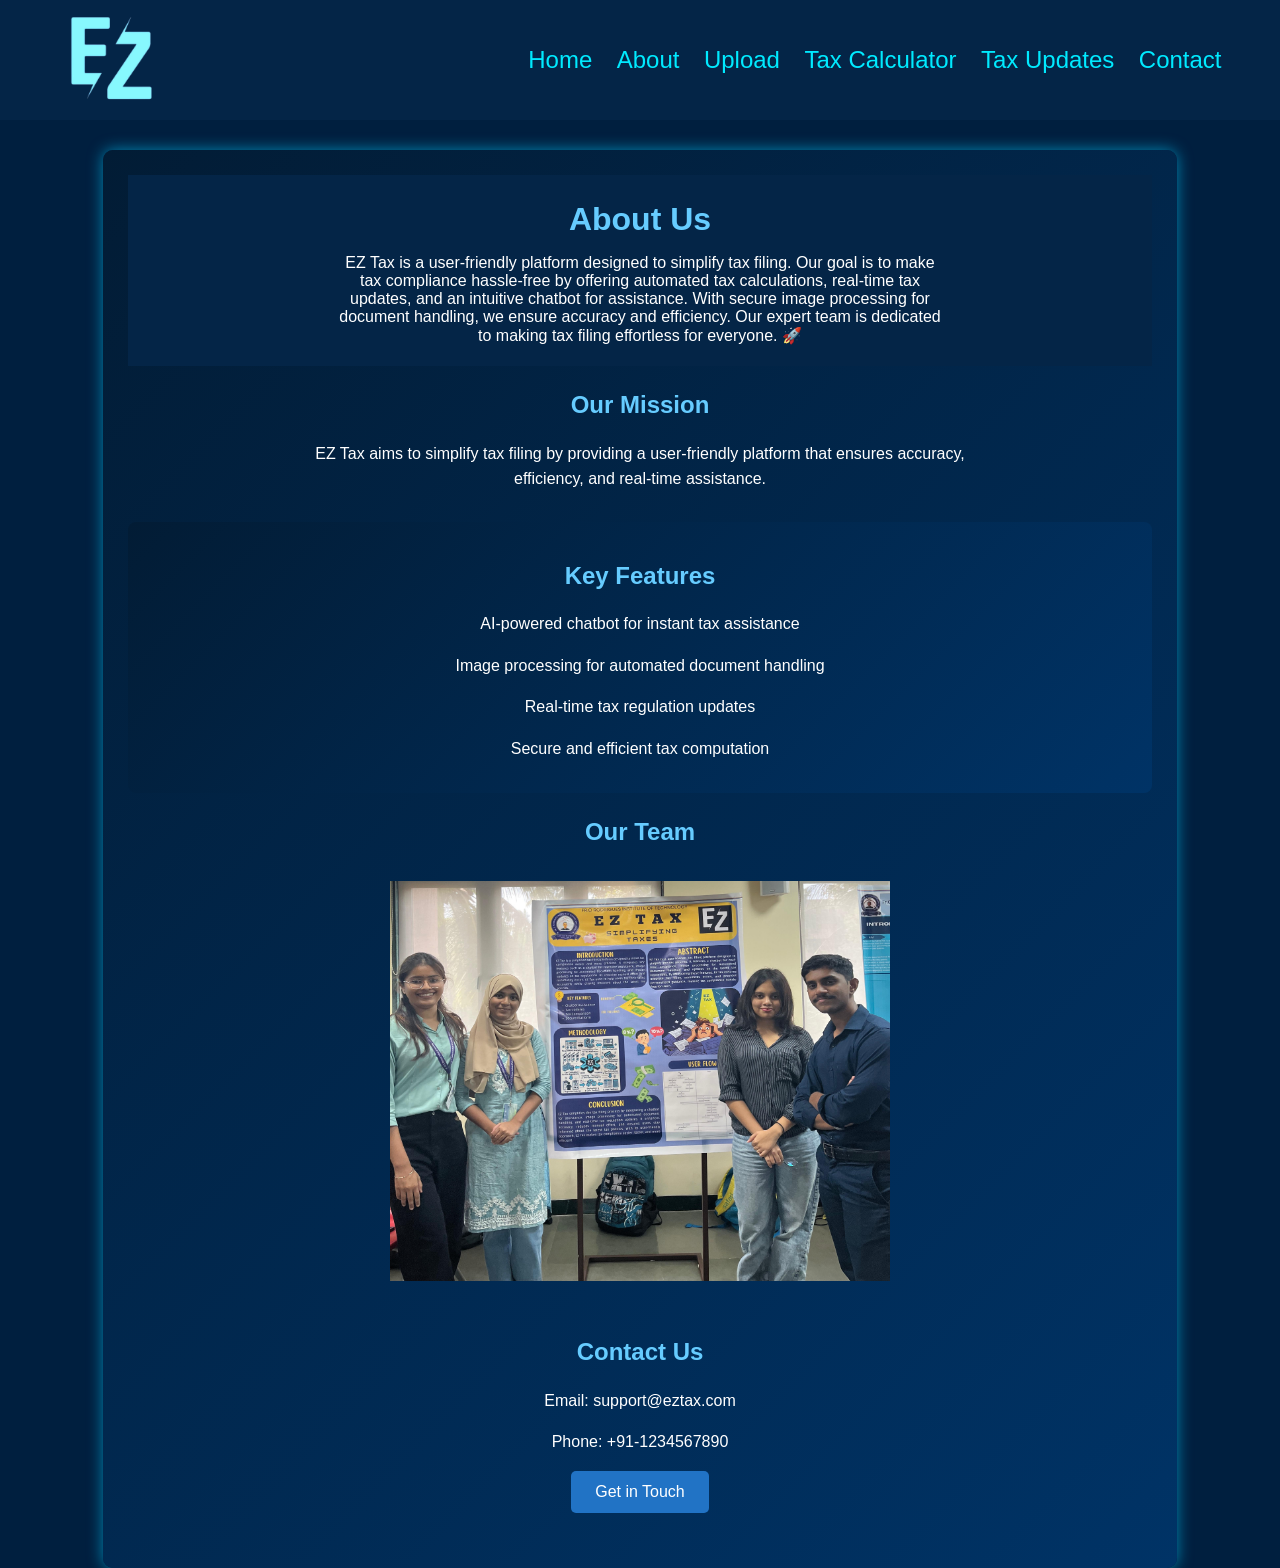
<file: about.html>
<!DOCTYPE html>
<html lang="en">
<head>
    <meta charset="UTF-8">
    <meta name="viewport" content="width=device-width, initial-scale=1.0">
    <title>About Us - EZ Tax</title>
    <style>     /* navbar */
        .nav_elements{
            padding-left: 300px;
        }
        
        .nav_text{
            font-size: 1.5em;
        }
        
        
        .logo {
            height: 100px;
            size: 400px;
            padding-bottom: 0px;
            padding-left: 50px;    
        }
        
        
        nav ul {
            list-style: none;
            text-align: right;
        }
        
        nav ul li {
            display: inline;
            margin-left: 20px;
        }
        
        nav ul li a {
            color: rgb(0, 234, 255);
            text-decoration: none;
        }
      



        header {
    background:#042547;
    padding: 5px;
                }

                body {
    font-family: Arial, sans-serif;
    margin: 0;
    padding: 0;
    background-color: #001f3f;
    color: #ffffff;
}

.container {
    width: 80%;
    margin: auto;
    overflow: hidden;
    background: linear-gradient(135deg, #021c35, #003366);
    padding: 25px;
    box-shadow: 0px 0px 15px rgba(0, 204, 255, 0.6);
    border-radius: 10px;
    margin-top: 30px;
    text-align: center;
}

h1, h2 {
    color: #66ccff;
    margin-bottom: 15px;
}

section {
    padding-left: 15%;
    padding-right: 15%;
    margin-bottom: 30px;
    line-height: 1.6;
}



.team-member {
    display: inline-block;
    margin: 15px;
    text-align: center;
}

.team-member p {
    margin: 5px 0;
    font-size: 14px;
}

button {
    background-color: #2173c5;
    color: white;
    padding: 12px 24px;
    border: none;
    cursor: pointer;
    font-size: 16px;
    border-radius: 5px;
    transition: all 0.3s ease-in-out;
}

button:hover {
    background-color: #002855;
    transform: scale(1.05);
}

#features {
    list-style-type: none;
    padding: 15px;
    background: linear-gradient(135deg, #021c35, #003366);
    margin: 10px 0;
    border-radius: 8px;
    font-size: 16px;
}

#features li {
    padding: 8px;
    border-bottom: 10px solid rgba(9, 0, 0, 0.941);
}

#features li:last-child {
    border-bottom: none;
}

    
    </style>
</head>
<header>
    <div class="container1">
        
      
        <nav>
           <table>
<tr>
<td>
    <img  src="logo.png" alt="EZ Tax Logo" class="logo">
</td>
<td class="nav_elements">
<ul >
    <li><a class="nav_text" href="index.html">Home</a></li>
    
    <li><a class="nav_text" href="about.html">About</a></li>
    <li><a class="nav_text" href="http://localhost:8501">Upload</a></li>
    <li><a class="nav_text" href="calc/index.html">Tax Calculator</a></li>
    <li><a class="nav_text" href="taxupdates.html">Tax Updates</a></li>
    <li><a class="nav_text" href="#contact">Contact</a></li>
</ul>
</td></tr>
           </table>
            <!-- <h1>EZ Tax</h1> -->
            
        </nav>
    </div>
</header>
<body>
    
    <div class="container">
        <header>
            <h1>About Us</h1>
            <p style="padding-left: 20%; padding-right: 20%;">EZ Tax is a user-friendly platform designed to simplify tax filing. Our goal is to make tax compliance hassle-free by offering automated tax calculations, real-time tax updates, and an intuitive chatbot for assistance. With secure image processing for document handling, we ensure accuracy and efficiency. Our expert team is dedicated to making tax filing effortless for everyone. 🚀</p>
        </header>
        
        <section id="mission">
            <h2>Our Mission</h2>
            <p>EZ Tax aims to simplify tax filing by providing a user-friendly platform that ensures accuracy, efficiency, and real-time assistance.</p>
        </section>
        
        <section id="features">
            <h2>Key Features</h2>
            
                <p>AI-powered chatbot for instant tax assistance</p>
                <p>Image processing for automated document handling</p>
                <p>Real-time tax regulation updates</p>
                <p>Secure and efficient tax computation</p>
            
        </section>
        
        <section id="team">
            <h2>Our Team</h2>
            <div class="team-member">
                <img style="height: 400px;width: 500px;"
                src="team1.jpg" alt="Team Member 1">
               
            </div>
            
        </section>
        
        <section id="contact">
            <h2>Contact Us</h2>
            <p>Email: support@eztax.com</p>
            <p>Phone: +91-1234567890</p>
            <button onclick="showMessage()">Get in Touch</button>
        </section>
    </div>
    
    <script>
        function showMessage() {
            alert("Thank you for reaching out! We will get back to you soon.");
        }
    </script>
    <script>
        (function(){if(!window.chatbase||window.chatbase("getState")!=="initialized"){window.chatbase=(...arguments)=>{if(!window.chatbase.q){window.chatbase.q=[]}window.chatbase.q.push(arguments)};window.chatbase=new Proxy(window.chatbase,{get(target,prop){if(prop==="q"){return target.q}return(...args)=>target(prop,...args)}})}const onLoad=function(){const script=document.createElement("script");script.src="https://www.chatbase.co/embed.min.js";script.id="4DBV2slqwdkCtSlocDLIo";script.domain="www.chatbase.co";document.body.appendChild(script)};if(document.readyState==="complete"){onLoad()}else{window.addEventListener("load",onLoad)}})();
        </script>
</body>
</html>
</file>
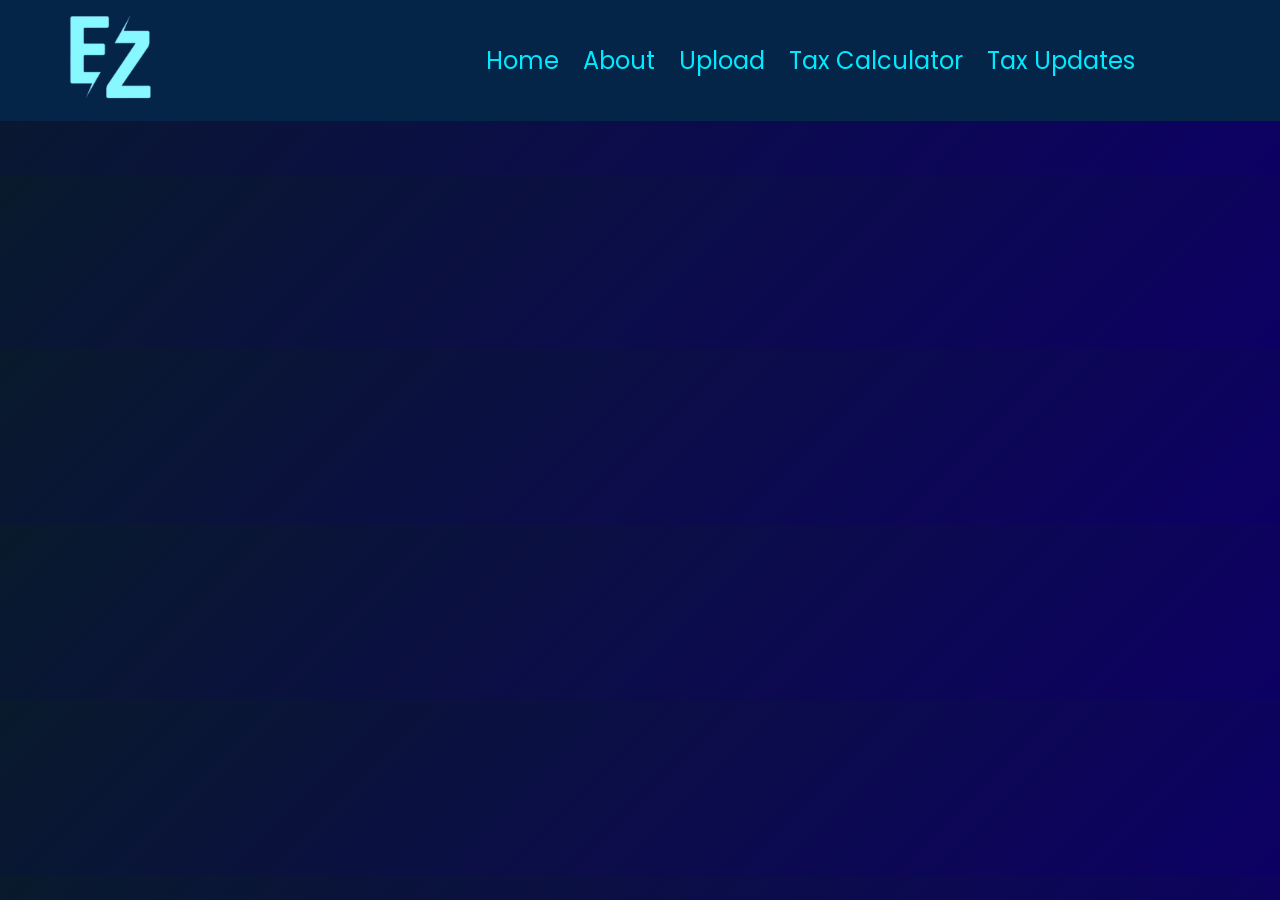
<file: taxupdates.html>
<!DOCTYPE html>
<html lang="en">
<head>
    <meta charset="UTF-8">
    <meta http-equiv="X-UA-Compatible" content="IE=edge">
    <meta name="viewport" content="width=device-width, initial-scale=1.0">
    <title>Tax News</title>
    <link rel="stylesheet" href="tu.css">
</head>

<body>
    <header style="padding-bottom: 50px;">
        <div class="container1">
            
          
            <nav>
               <table>
    <tr>
    <td>
        <img  src="logo.png" alt="EZ Tax Logo" class="logo">
    </td>
    <td class="nav_elements">
    <ul >
        <li><a class="nav_text" href="index.html">Home</a></li>
        
        <li><a class="nav_text" href="about.html">About</a></li>
        <li><a class="nav_text" href="http://localhost:8501">Upload</a></li>
        <li><a class="nav_text" href="calc/index.html">Tax Calculator</a></li>
        <li><a class="nav_text" href="taxupdates.html">Tax Updates</a></li>
        
    </ul>
    </td></tr>
               </table>
                <!-- <h1>EZ Tax</h1> -->
                
            </nav>
        </div>
    </header>
    
    <main>
        <div class="cards-container container flex" id="cards-container">
            
        </div>
    </main>

    <template id="template-news-card">
        <div class="card">
            <div class="card-header">
                <img src="https://via.placeholder.com/400x200" alt="news-image" id="news-img">
            </div>
            <div class="card-content">
                <h3 id="news-title">This is the Title</h3>
                <h6 class="news-source" id="news-source">End Gadget 26/08/2023</h6>
                <p class="news-desc" id="news-desc">Lorem, ipsum dolor sit amet consectetur adipisicing elit. Recusandae saepe quis voluptatum quisquam vitae doloremque facilis molestias quae ratione cumque!</p>
            </div>
        </div>
    </template>

    <script src="tu.js"></script>
    <script>
        (function(){if(!window.chatbase||window.chatbase("getState")!=="initialized"){window.chatbase=(...arguments)=>{if(!window.chatbase.q){window.chatbase.q=[]}window.chatbase.q.push(arguments)};window.chatbase=new Proxy(window.chatbase,{get(target,prop){if(prop==="q"){return target.q}return(...args)=>target(prop,...args)}})}const onLoad=function(){const script=document.createElement("script");script.src="https://www.chatbase.co/embed.min.js";script.id="4DBV2slqwdkCtSlocDLIo";script.domain="www.chatbase.co";document.body.appendChild(script)};if(document.readyState==="complete"){onLoad()}else{window.addEventListener("load",onLoad)}})();
        </script>
</body>
</html>
</file>
<file: tu.css>
@import url("https://fonts.googleapis.com/css2?family=Poppins:wght@500&family=Roboto:wght@500&display=swap");

* {
    padding: 0;
    margin: 0;
    box-sizing: border-box;
}

body {
    --primary-text-color: #183b56;
    --secondary-text-color: #577592;
    --accent-color: #2294ed;
    --accent-color-dark: #1d69a3;
}

body {
    background:linear-gradient(135deg,#091a2c,#0d0064) ;
    font-family: "Poppins", sans-serif;
    color: var(--primary-text-color);
}

p {
    font-family: "Roboto", sans-serif;
    color: var(--secondary-text-color);
    line-height: 1.4rem;
}

a {
    text-decoration: none;
}

ul {
    list-style: none;
}

.flex {
    display: flex;
    align-items: center;
}

.container {
    max-width: 1180px;
    margin-inline: auto;
    overflow: hidden;
}

nav {
    
    background:#042547;
   padding: 5px;
    
    position: fixed;
    top: 0;
    z-index: 99;
    left: 0;
    right: 0;
}

.main-nav {
    justify-content: space-between;
    padding-block: 8px;
}


.nav-links ul {
    gap: 16px;
}

.hover-link {
    cursor: pointer;
}

.hover-link:hover {
    color: var(--secondary-text-color);
}

.hover-link:active {
    color: red;
}

.nav-item.active {
    color: var(--accent-color);
}

.news-input {
    width: 200px;
    height: 100%;
    padding-inline: 12px;
    border-radius: 4px;
    border: 2px solid #72a2cc;
    font-family: "Roboto", sans-serif;
}


main {
    padding-block: 20px;
    margin-top: 80px;
}

.cards-container {
    justify-content: space-between;
    flex-wrap: wrap;
    row-gap: 20px;
    align-items: start;
}

.card {
    background-color: #1d69a3;
    width: 360px;
    min-height: 400px;
    box-shadow: 0 0 4px #d4ecff;
    border-radius: 4px;
    cursor: pointer;
    background-color: #8e9dd3;
    overflow: hidden;
    transition: all 0.3s ease;
}

.card:hover {
    box-shadow: 1px 1px 8px #3c5e79;
    background-color: #f9f9ff;
    transform: translateY(-2px);
}

.card-header img {
    width: 100%;
    height: 180px;
    object-fit: cover;
}

.card-content {
    padding: 12px;
}

.news-source {
    margin-block: 12px;
}




.nav_elements{
    padding-left: 300px;
}

.nav_text{
    font-size: 1.5em;
}


.logo {
    height: 100px;
    size: 400px;
    padding-bottom: 0px;
    padding-left: 50px;    
}


nav ul {
    list-style: none;
    text-align: right;
}

nav ul li {
    display: inline;
    margin-left: 20px;
}

nav ul li a {
    color: rgb(0, 234, 255);
    text-decoration: none;
}




header {
          background:#042547;
         padding: 5px;
        }
</file>
